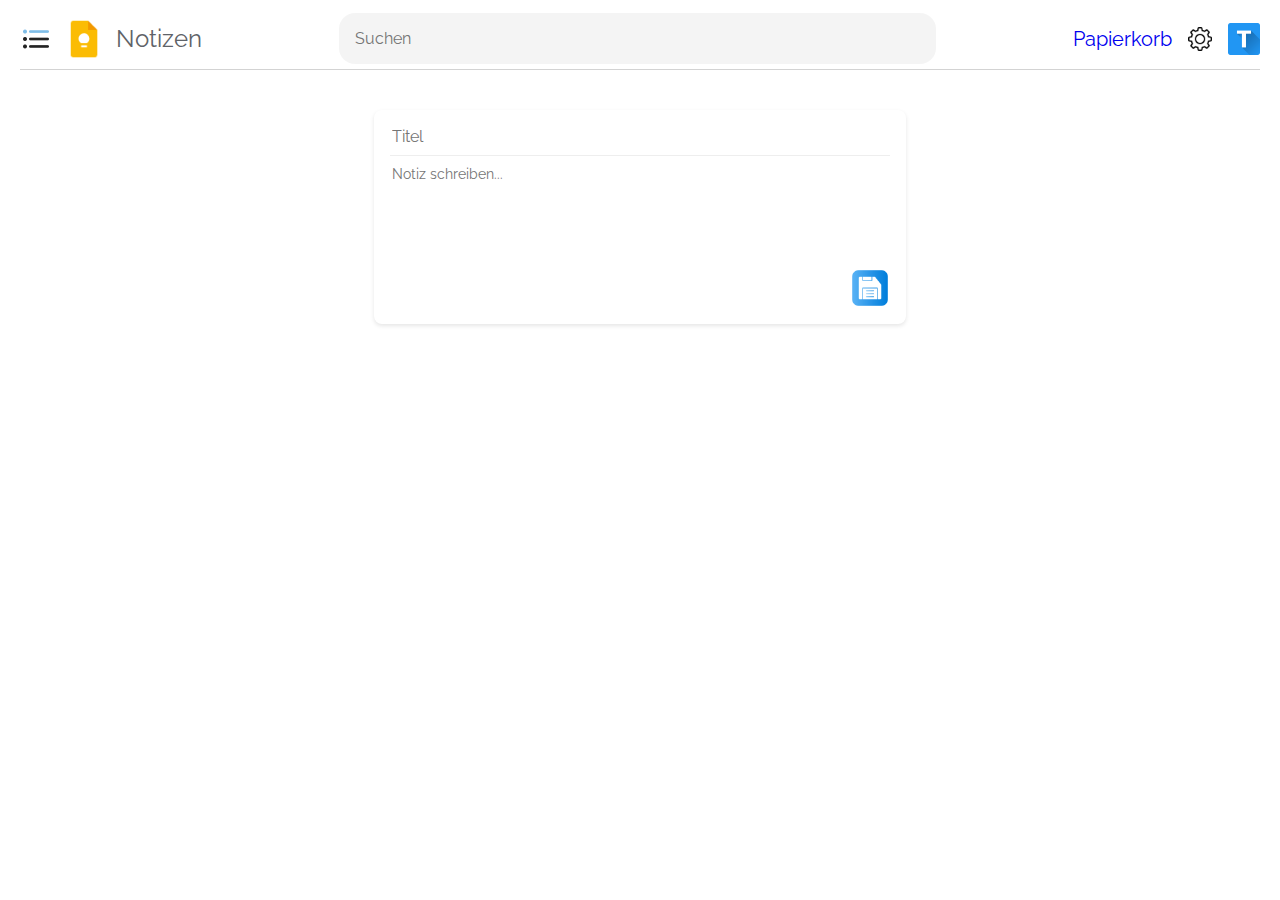
<file: index.html>
<!DOCTYPE html>
<html lang="en">
  <head>
    <meta charset="UTF-8" />
    <meta name="viewport" content="width=device-width, initial-scale=1.0" />
    <title>Notizblock</title>
    <script src="script.js" defer></script>
    <link rel="stylesheet" href="style.css" />
    <link rel="preconnect" href="https://fonts.googleapis.com" />
    <link rel="preconnect" href="https://fonts.gstatic.com" crossorigin />
    <link
      href="https://fonts.googleapis.com/css2?family=Raleway:ital,wght@0,100..900;1,100..900&display=swap"
      rel="stylesheet"
    />
  </head>

  <body onload="render()">
    <div class="ato">
      <div class="ato-leftside">
        <h1>Notizen</h1>
        <img src="images/keep_2020q4_48dp.png" alt="keeplogo" height="40px" />
        <img class="icons" src="images/auffuhren.png" alt="liste" />
      </div>
      <div class="searchbar">
        <input type="text" placeholder="Suchen" />
      </div>
      <div class="ato-rightside">
        <a class="trash-text" href="trashindex.html">Papierkorb</a>
        <img
          src="images/die-einstellungen.png"
          alt="einstellungen"
          height="24px"
        />
        <img class="icons" src="images/buchstabe-t.png" alt="" />
      </div>
    </div>

    <div class="main">
      <div class="note-container">
        <div class="note-header">
          <input type="text" placeholder="Titel" id="note-title" class="note-title" />
        </div>
        <div class="note-body">
          <textarea
            id="message"
            placeholder="Notiz schreiben..."
            class="note-text"
          ></textarea>
          <img
            onclick="addNote()"
            src="images/speichern.png"
            alt="Save Icon"
            class="note-icons"
          />
        </div>
      </div>
    </div>

    <div id="mynotes">
        
    </div>
  </body>
</html>
</file>
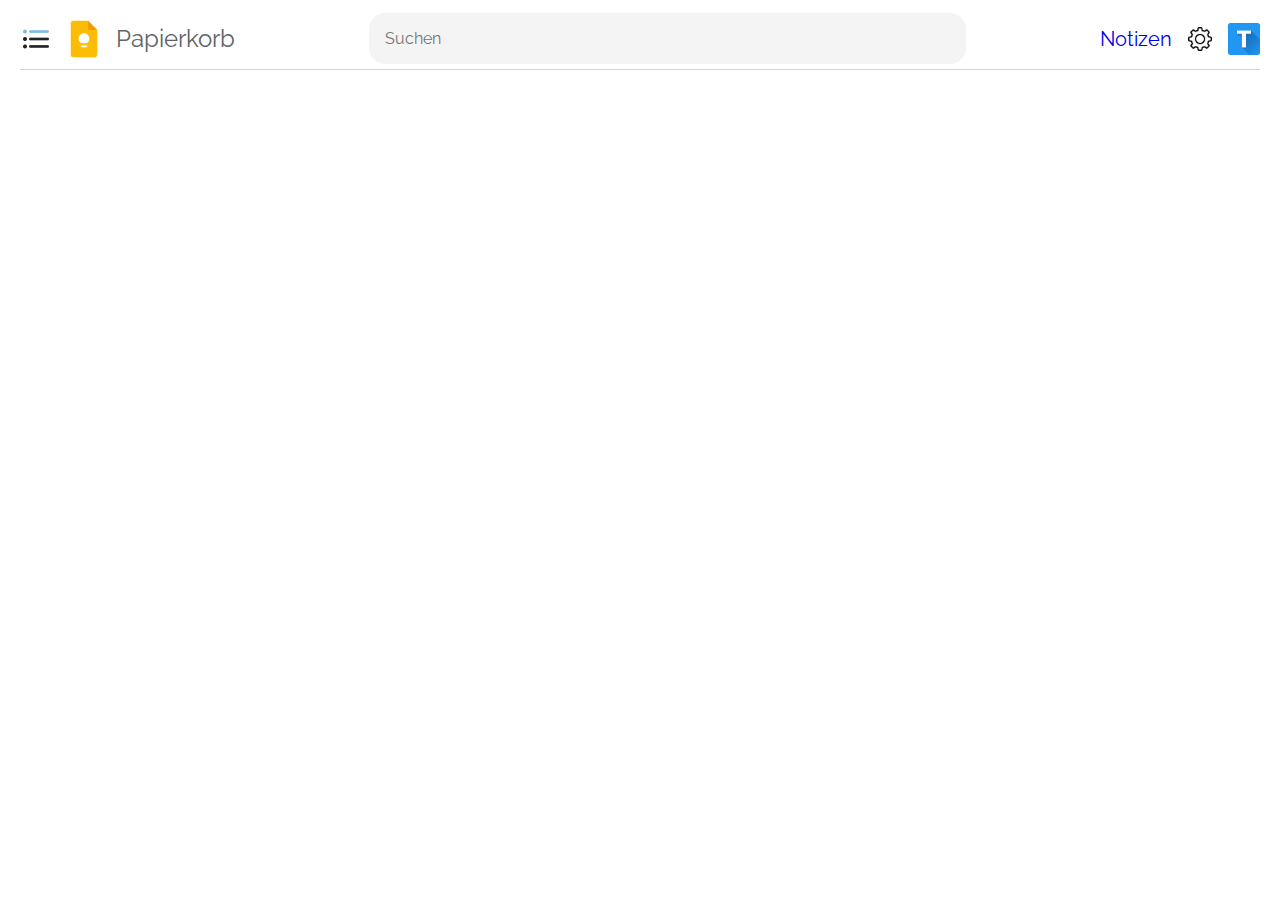
<file: trashindex.html>
<!DOCTYPE html>
<html lang="en">
  <head>
    <meta charset="UTF-8" />
    <meta name="viewport" content="width=device-width, initial-scale=1.0" />
    <title>Papierkorb</title>
    <script src="script.js" defer></script>
    <link rel="stylesheet" href="style.css" />
    <link rel="preconnect" href="https://fonts.googleapis.com" />
    <link rel="preconnect" href="https://fonts.gstatic.com" crossorigin />
    <link
      href="https://fonts.googleapis.com/css2?family=Raleway:ital,wght@0,100..900;1,100..900&display=swap"
      rel="stylesheet"
    />
  </head>

  <body onload="loadTrashArray(); renderTrash();">
    <div class="ato">
      <div class="ato-leftside">
        <h1>Papierkorb</h1>
        <img src="images/keep_2020q4_48dp.png" alt="keeplogo" height="40px" />
        <img class="icons" src="images/auffuhren.png" alt="liste" />
      </div>
      <div class="searchbar">
        <input type="text" placeholder="Suchen" />
      </div>
      <div class="ato-rightside">
        <a class="trash-text" href="index.html">Notizen</a>
        <img
          src="images/die-einstellungen.png"
          alt="einstellungen"
          height="24px"
        />
        <img class="icons" src="images/buchstabe-t.png" alt="" />
      </div>
    </div>

    <div id="trashnotes">
        
    </div>
  </body>
</html>
</file>
<file: style.css>
body {
  margin-left: 20px;
  margin-right: 20px;
  font-family: "Raleway", sans-serif;
}

.ato {
  display: flex;
  justify-content: space-between;
  align-items: center;
  border-bottom: 1px solid lightgray;
}

.ato-leftside {
  display: flex;
  flex-direction: row-reverse;
  align-items: center;
  gap: 12px;
}

.ato-leftside h1 {
  font-weight: 400;
  color: #5f6368;
  font-size: 24px;
}

.ato-rightside {
  display: flex;
  gap: 16px;
  align-items: center;
}

.icons {
  height: 32px;
}

.searchbar input {
  width: 565px;
  padding: 16px;
  border-radius: 16px;
  border: 0px solid #ccc;
  background-color: #d3d3d33d;
  font-size: 16px;
  font-family: "Raleway", sans-serif;
}

.main {
  display: flex;
  align-items: center;
  justify-content: center;
  margin: 40px;
}

.note-container {
  background-color: #fff;
  border-radius: 8px;
  box-shadow: 0 2px 4px rgba(0, 0, 0, 0.1);
  width: 500px;
  padding: 16px;
}

.note-header {
  display: flex;
  justify-content: space-between;
  align-items: center;
  border-bottom: 1px solid #eee;
  padding-bottom: 8px;
  margin-bottom: 8px;
}

.note-title {
  border: none;
  outline: none;
  font-size: 16px;
  width: 100%;
  font-family: "Raleway", sans-serif;
}

.note-icons {
  width: 40px;
  height: 40px;
  cursor: pointer;
}

.note-body {
  display: flex;
  flex-direction: row-reverse;
  flex-wrap: wrap;
}

.note-text {
  border: none;
  outline: none;
  font-size: 14px;
  width: 100%;
  height: 100px;
  resize: none;
  font-family: "Raleway", sans-serif;
}

.mynotes {
  display: flex;
  flex-direction: column;
  align-items: center;
}

.notefield {
  background-color: #fff;
  border-radius: 8px;
  box-shadow: 0 2px 4px rgba(0, 0, 0, 0.1);
  width: 300px;
  padding: 16px;
  margin: 16px 0;
  text-align: center;
}

.notefield h2 {
  margin: 0;
  font-size: 18px;
}

.notefield p {
  margin: 0;
  font-size: 14px;
}

.hidden {
  display: none;
}

@media (max-width: 768px) {
  .searchbar input {
    width: 80%;
  }

  .main {
    margin: 20px;
  }

  .note-container {
    width: 80%;
  }
}

@media (max-width: 480px) {
  .ato {
    flex-direction: column;
    align-items: flex-start;
    gap: 12px;
  }

  .ato-leftside {
    flex-direction: column;
    align-items: flex-start;
    gap: 8px;
  }

  .ato-rightside {
    flex-direction: row;
    justify-content: space-between;
    width: 100%;
    padding: 0 10px;
  }

  .searchbar input {
    width: 100%;
    padding: 12px;
  }

  .main {
    margin: 20px 10px;
  }

  .note-container {
    width: 100%;
    padding: 12px;
  }

  .note-header,
  .note-body {
    flex-direction: column;
    align-items: flex-start;
  }

  .note-title,
  .note-text {
    width: 100%;
  }

  .note-icons {
    width: 30px;
    height: 30px;
  }

  .notefield {
    width: 100%;
    padding: 12;
  }
}

.trash-text {
  text-decoration: none;
  font-size: 20px;
}
</file>
